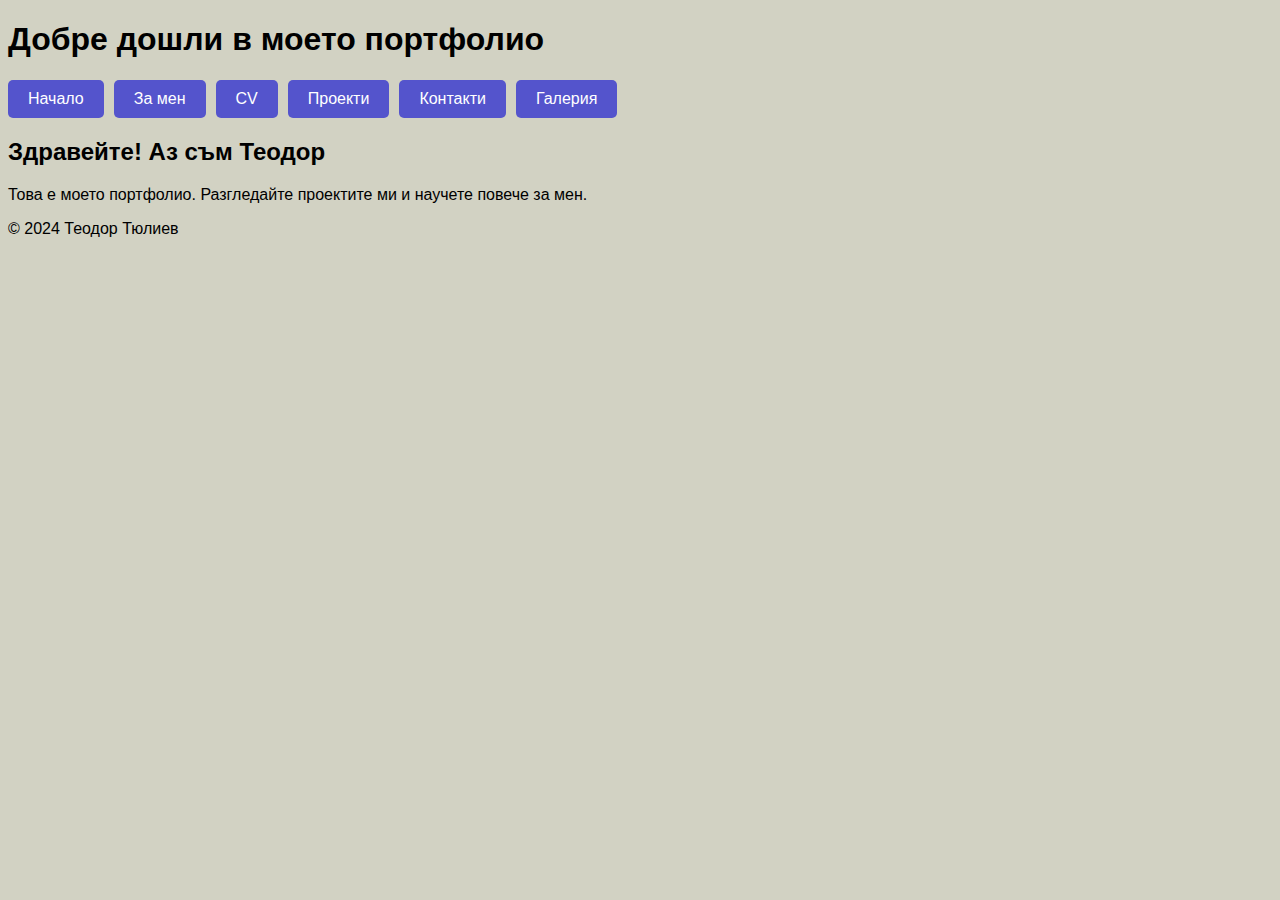
<file: index.html>
<!DOCTYPE html>
<html lang="bg">
<head>
    <meta charset="UTF-8">
    <meta name="viewport" content="width=device-width, initial-scale=1.0">
    <title>Моето портфолио</title>
    <link rel="stylesheet" href="styles/style.css">
</head>
<body>
    <header>
        <h1>Добре дошли в моето портфолио</h1>
        <nav>
            <ul>
                <li><a href="index.html">Начало</a></li>
                <li><a href="about.html">За мен</a></li>
                <li><a href="cv.html">CV</a></li>
                <li><a href="portfolio.html">Проекти</a></li>
                <li><a href="contacts.html">Контакти</a></li>
                <li><a href="gallery.html">Галерия</a></li>
            </ul>
        </nav>
    </header>
    <main>
        <h2>Здравейте! Аз съм Теодор</h2>
        <p>Това е моето портфолио. Разгледайте проектите ми и научете повече за мен.</p>
    </main>
    <footer>
        <p>&copy; 2024 Теодор Тюлиев</p>
    </footer>
</body>
</html>
</file>
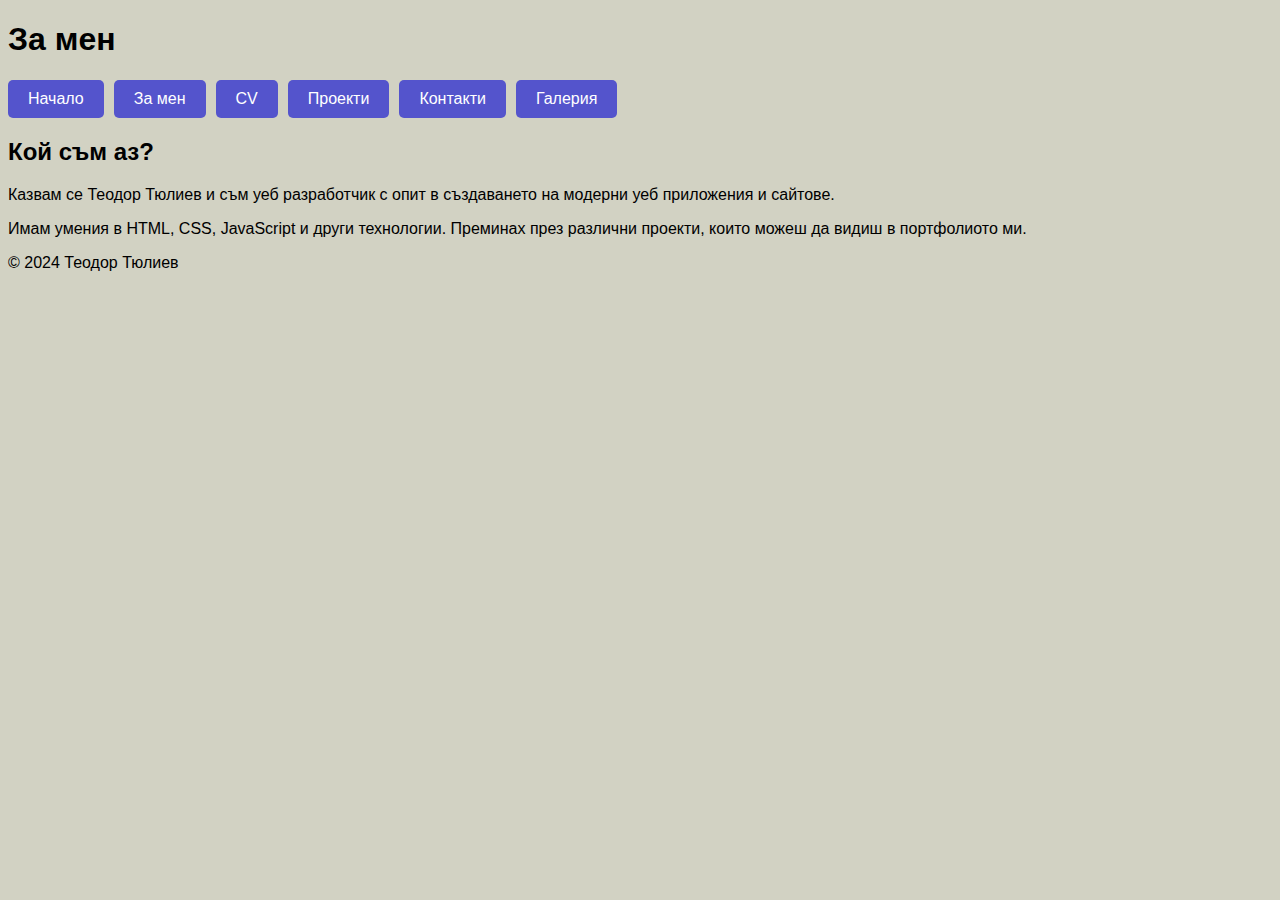
<file: about.html>
<!DOCTYPE html>
<html lang="bg">
<head>
    <meta charset="UTF-8">
    <meta name="viewport" content="width=device-width, initial-scale=1.0">
    <title>За мен - Теодор Тюлиев</title>
    <link rel="stylesheet" href="styles/style.css">
</head>
<body>
    <header>
        <h1>За мен</h1>
        <nav>
            <ul>
                <li><a href="index.html">Начало</a></li>
                <li><a href="about.html">За мен</a></li>
                <li><a href="cv.html">CV</a></li>
                <li><a href="portfolio.html">Проекти</a></li>
                <li><a href="contacts.html">Контакти</a></li>
                <li><a href="gallery.html">Галерия</a></li>
            </ul>
        </nav>
    </header>
    <main>
        <h2>Кой съм аз?</h2>
        <p>Казвам се Теодор Тюлиев и съм уеб разработчик с опит в създаването на модерни уеб приложения и сайтове.</p>
        <p>Имам умения в HTML, CSS, JavaScript и други технологии. Преминах през различни проекти, които можеш да видиш в портфолиото ми.</p>
    </main>
    <footer>
        <p>&copy; 2024 Теодор Тюлиев</p>
    </footer>
</body>
</html>
</file>
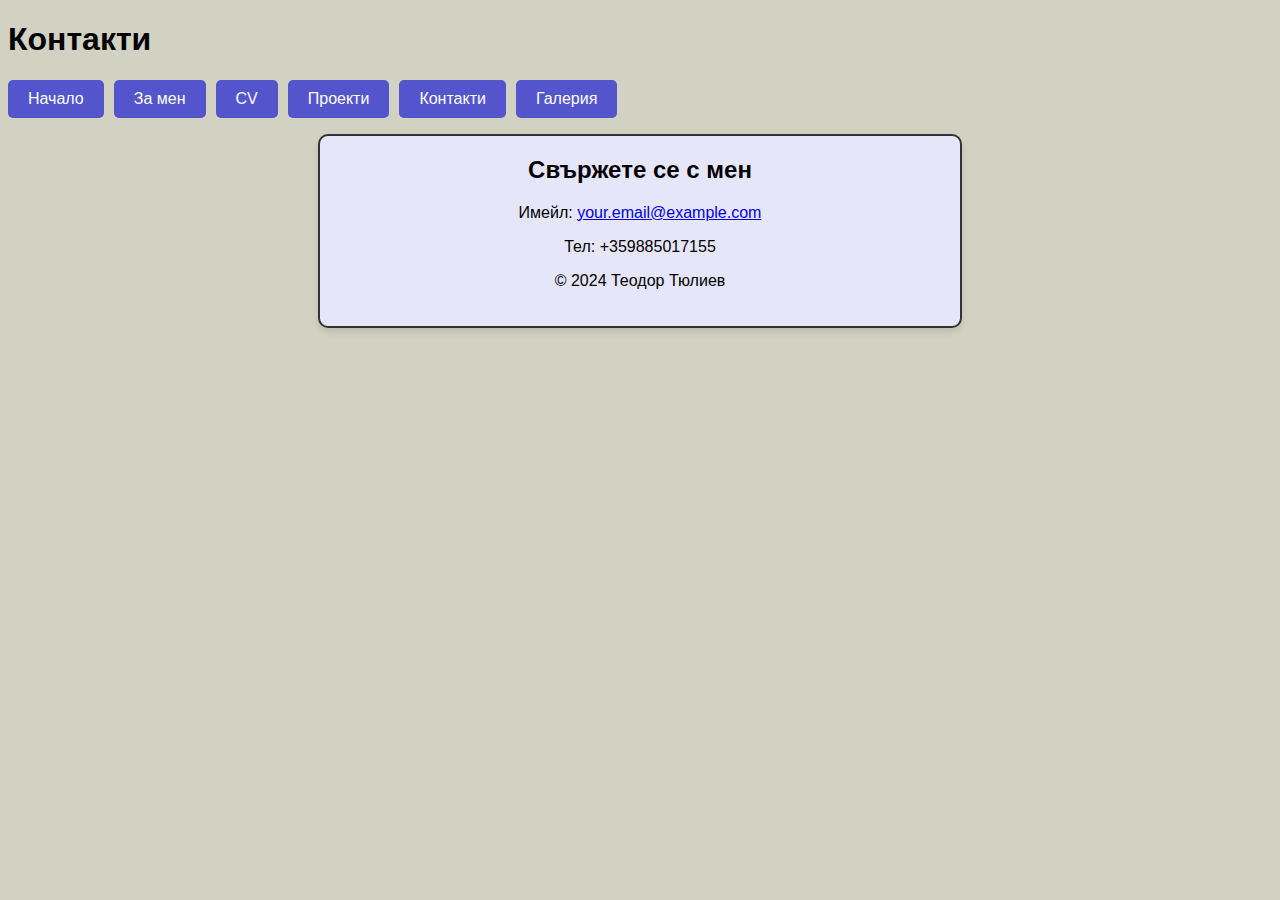
<file: contacts.html>
<!DOCTYPE html>
<html lang="bg">
<head>
    <meta charset="UTF-8">
    <meta name="viewport" content="width=device-width, initial-scale=1.0">
    <title>Контакти</title>
    <link rel="stylesheet" href="styles/style.css">
</head>
<body>
    <header>
        <h1>Контакти</h1>
        <nav>
            <ul>
                <li><a href="index.html">Начало</a></li>
                <li><a href="about.html">За мен</a></li>
                <li><a href="cv.html">CV</a></li>
                <li><a href="portfolio.html">Проекти</a></li>
                <li><a href="contacts.html">Контакти</a></li>
                <li><a href="gallery.html">Галерия</a></li>
            </ul>
        </nav>
    </header>
    <main>
        <section class="contact-section">
            <h2>Свържете се с мен</h2>
            <div class="contact-info">
                <p>Имейл: <a href="mailto:your.email@example.com">your.email@example.com</a></p>
                <p>Тел: +359885017155</p>
            </div>
            <p>&copy; 2024 Теодор Тюлиев</p>
        </section>
    </main>
</body>
</html>

</html>
</file>
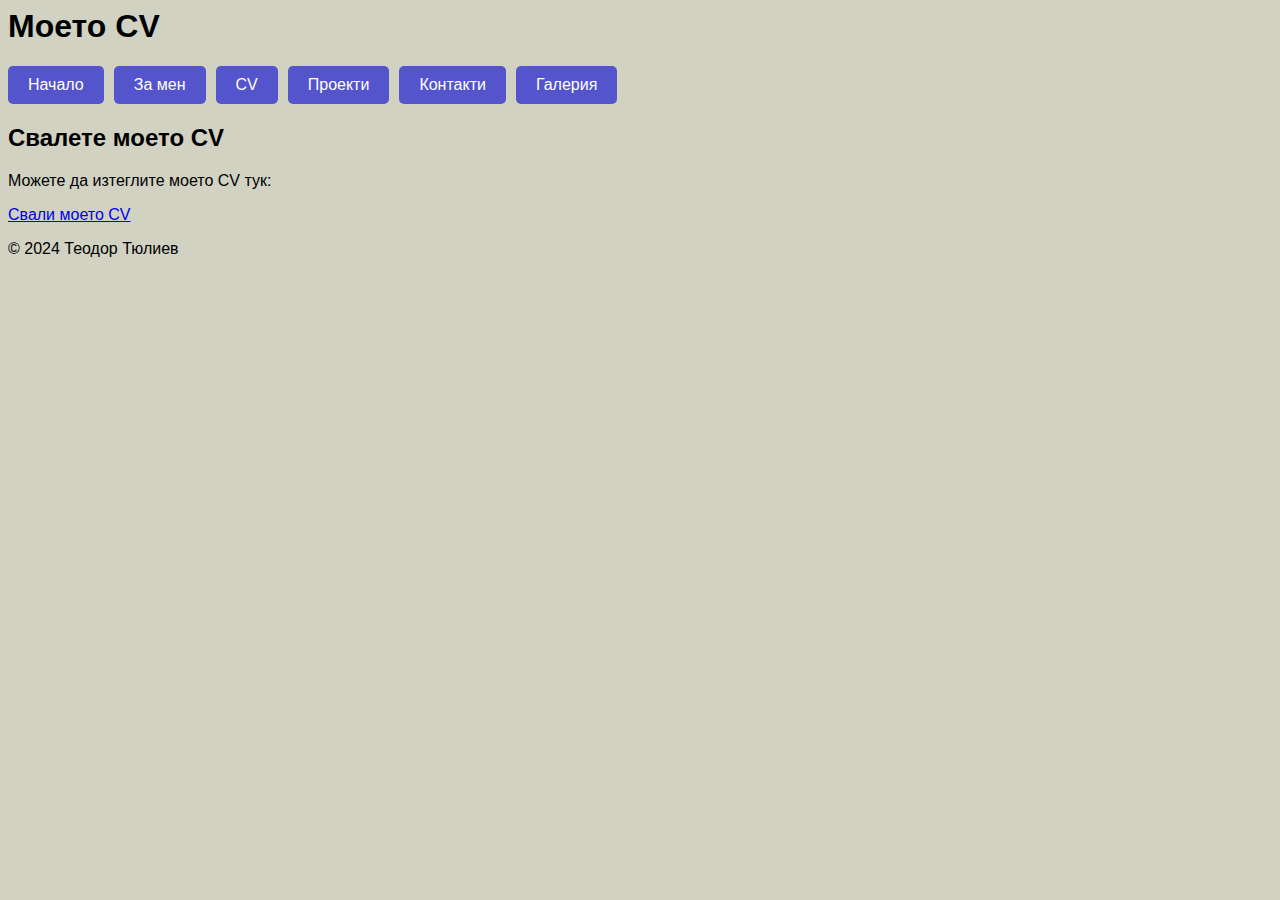
<file: cv.html>
<!<!DOCTYPE html>
<html lang="bg">
<head>
    <meta charset="UTF-8">
    <meta name="viewport" content="width=device-width, initial-scale=1.0">
    <title>CV</title>
    <link rel="stylesheet" href="styles/style.css">
</head>
<body>
    <header>
        <h1>Моето CV</h1>
        <nav>
            <ul>
                <li><a href="index.html">Начало</a></li>
                <li><a href="about.html">За мен</a></li>
                <li><a href="cv.html">CV</a></li>
                <li><a href="portfolio.html">Проекти</a></li>
                <li><a href="contacts.html">Контакти</a></li>
                <li><a href="gallery.html">Галерия</a></li>
            </ul>
        </nav>
    </header>
    <main>
        <h2>Свалете моето CV</h2>
        <p>Можете да изтеглите моето CV тук:</p>
        <a href="cv.pdf" download>Свали моето CV</a>
        <p>&copy; 2024 Теодор Тюлиев</p>
    </main>
</body>
</html>

</html>
</file>
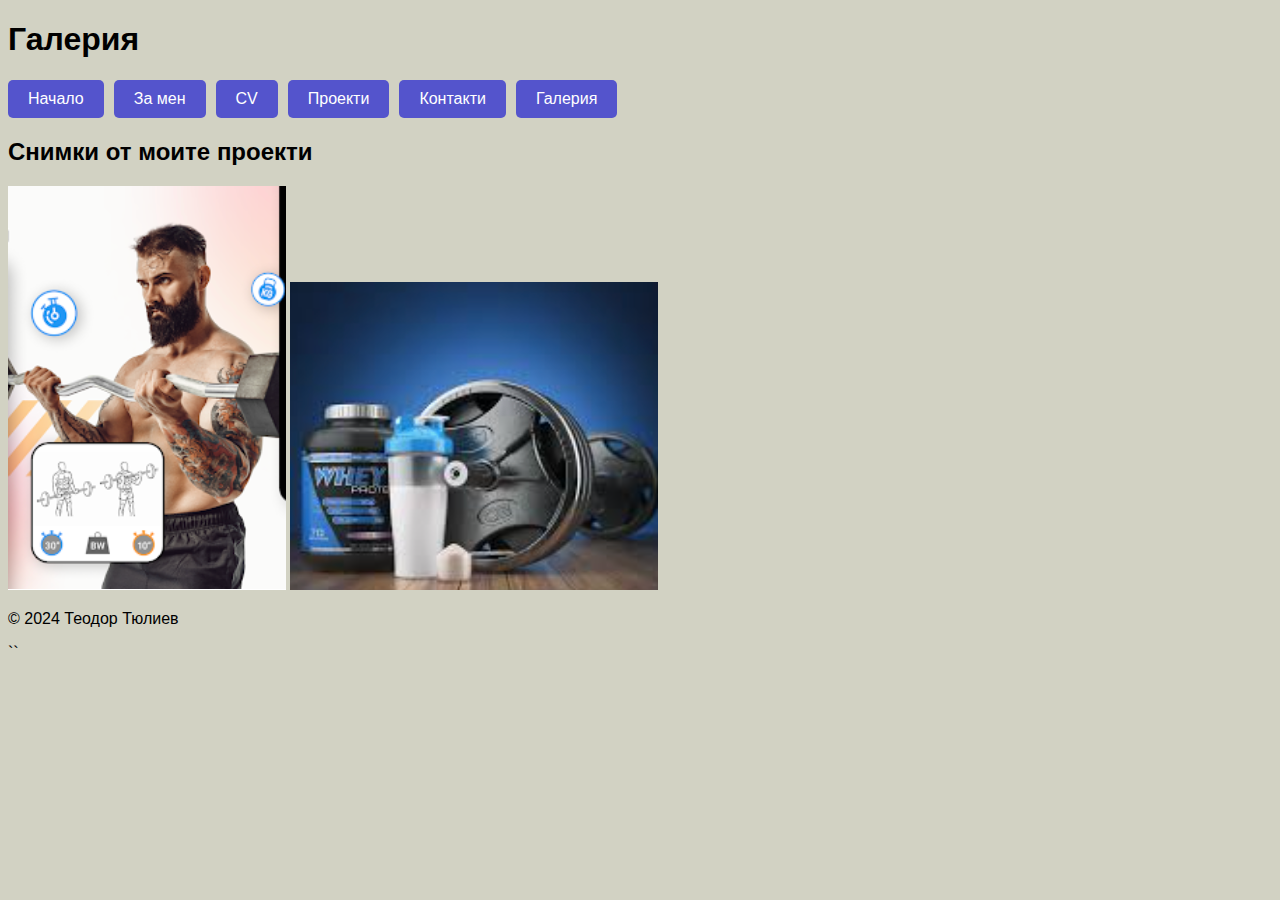
<file: gallery.html>
<!DOCTYPE html>
<html lang="bg">
<head>
    <meta charset="UTF-8">
    <meta name="viewport" content="width=device-width, initial-scale=1.0">
    <title>Галерия - Теодор Тюлиев</title>
    <link rel="stylesheet" href="styles/style.css">
</head>
<body>
    <header>
        <h1>Галерия</h1>
        <nav>
            <ul>
                <li><a href="index.html">Начало</a></li>
                <li><a href="about.html">За мен</a></li>
                <li><a href="cv.html">CV</a></li>
                <li><a href="portfolio.html">Проекти</a></li>
                <li><a href="contacts.html">Контакти</a></li>
                <li><a href="gallery.html">Галерия</a></li>
            </ul>
        </nav>
    </header>
    <main>
        <h2>Снимки от моите проекти</h2>
        <div class="gallery">
            <img src="images/project1.jpg" alt="Проект 1">
            <img src="images/project2.jpg" alt="Проект 2">
            <!-- Добави още снимки -->
        </div>
    </main>
    <footer>
        <p>&copy; 2024 Теодор Тюлиев</p>
    </footer>
</body>
</html>
``
</file>
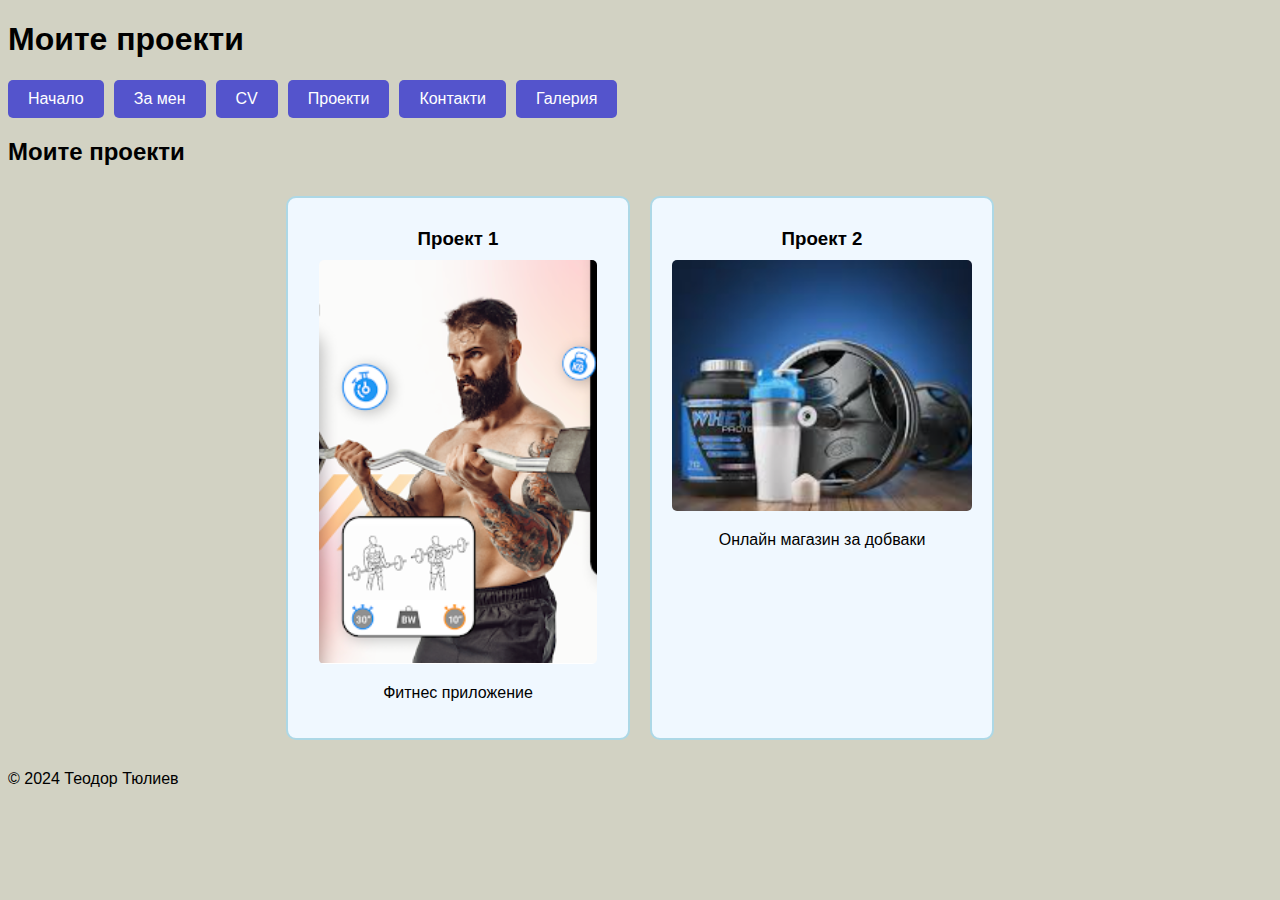
<file: portfolio.html>
<!DOCTYPE html>
<html lang="bg">
<head>
    <meta charset="UTF-8">
    <meta name="viewport" content="width=device-width, initial-scale=1.0">
    <title>Проекти</title>
    <link rel="stylesheet" href="styles/style.css">
</head>
<body>
    <header>
        <h1>Моите проекти</h1>
        <nav>
            <ul>
                <li><a href="index.html">Начало</a></li>
                <li><a href="about.html">За мен</a></li>
                <li><a href="cv.html">CV</a></li>
                <li><a href="portfolio.html">Проекти</a></li>
                <li><a href="contacts.html">Контакти</a></li>
                <li><a href="gallery.html">Галерия</a></li>
            </ul>
        </nav>
    </header>
    <main>
        <h2>Моите проекти</h2>
        <div class="portfolio">
            <div class="project-item">
                <h3>Проект 1</h3>
                <img src="images/project1.jpg" alt="Проект 1">
                <p>Фитнес приложение</p>
            </div>
            <div class="project-item">
                <h3>Проект 2</h3>
                <img src="images/project2.jpg" alt="Проект 2">
                <p>Онлайн магазин за добваки</p>
            </div>
        </div>
    </main>
    <footer>
        <p>&copy; 2024 Теодор Тюлиев</p>
    </footer>
</body>
</html>
</file>
<file: styles/style.css>
/* Стил за навигационното меню */
nav ul {
    list-style-type: none; /* Премахва точките пред списъка */
    padding: 0;
    display: flex;
    gap: 10px;
}

nav ul li {
    margin: 0;
}

nav ul li a {
    text-decoration: none; /* Премахва подчертаването на линковете */
    color: white; /* Цвят на текста */
    background-color: rgb(84, 84, 204); /* Фон на бутоните */
    padding: 10px 20px; /* Пространство вътре в бутоните */
    border-radius: 5px; /* Закръглени ъгли */
    display: inline-block;
    transition: background-color 0.3s ease;
}

nav ul li a:hover {
    background-color: rgb(144, 144, 238); /* По-тъмен цвят при hover */
}

body {
    background-color: #d2d2c3; /* Бежов цвят */
    font-family: Arial, sans-serif; /* Избиране на шрифт, ако искаш */
}

.contact-section {
    max-width: 600px; /* Ширина на секцията */
    margin: 0 auto; /* Центриране на съдържанието */
    padding: 20px;
    background-color: #e6e6fa; /* Лавандулен цвят за полето */
    border: 2px solid #333; /* Черна рамка около секцията */
    border-radius: 10px; /* Закръглени ъгли */
    text-align: center; /* Центриране на текста */
    box-shadow: 0px 4px 6px rgba(0, 0, 0, 0.1); /* Лека сянка за по-добър ефект */
}

.contact-section h2 {
    margin-top: 0; /* Премахва допълнителното пространство над заглавието */
}

.contact-info {
    margin-bottom: 10px; /* Добавя разстояние между полетата с информация */
}

.portfolio {
    display: flex;
    flex-wrap: wrap;
    justify-content: center; /* Центрира проектите */
    margin: 20px 0;
}

.project-item {
    border: 2px solid #ADD8E6; /* Светло синя рамка */
    border-radius: 10px; /* Заоблени ъгли */
    margin: 10px;
    padding: 20px;
    text-align: center; /* Центриране на текста */
    width: 300px; /* Широчина на всеки проект */
    background-color: #f0f8ff; /* Светло син фон */
}

.project-item img {
    max-width: 100%; /* Изображението заема 100% от ширината на контейнера */
    height: auto; /* Автоматично задаване на височината */
    border-radius: 5px; /* Заобляне на ъглите на изображението */
}

.project-item h3 {
    margin: 10px 0; /* Отстъп между заглавието и изображението */
}
</file>
